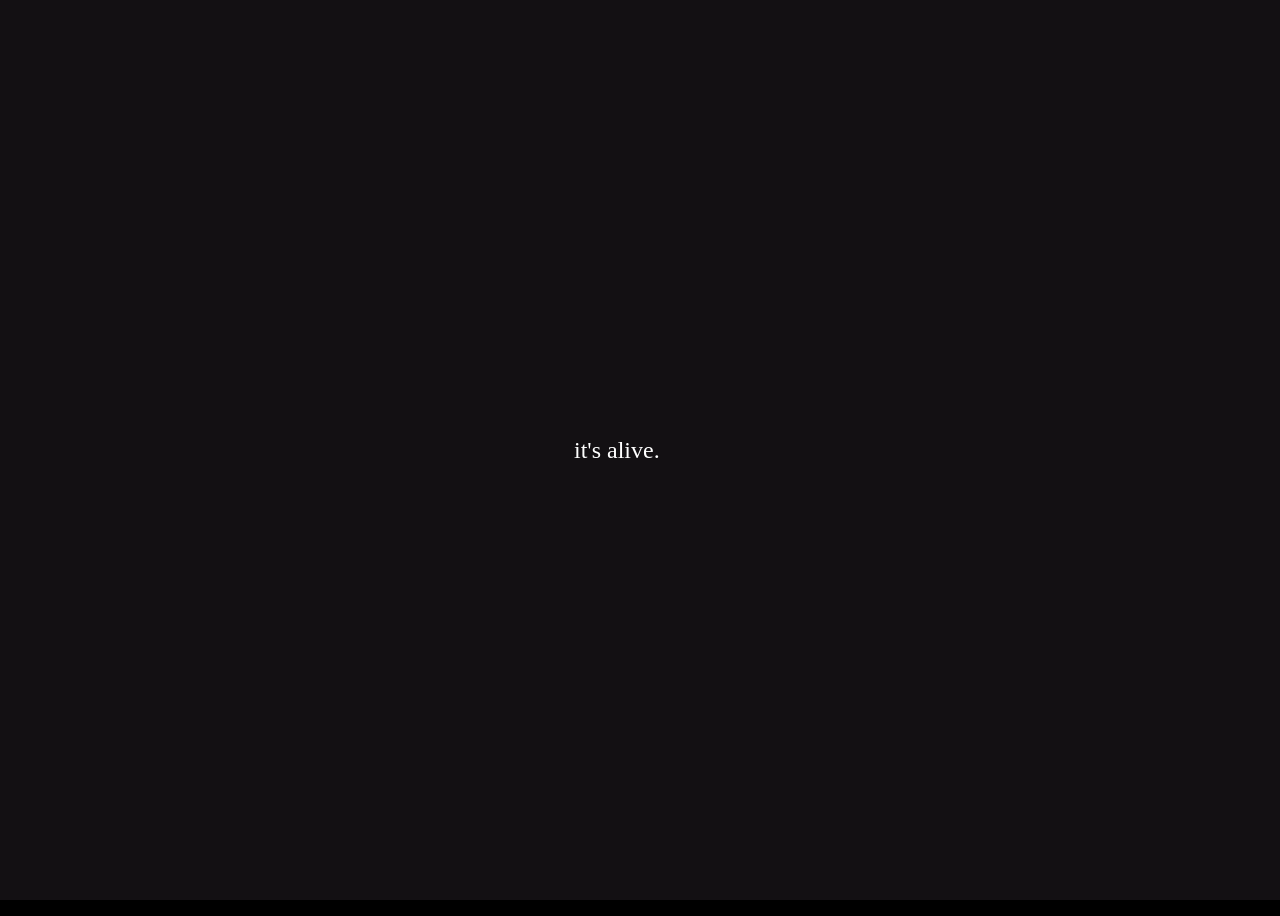
<file: index.html>
<!DOCTYPE html>
<html lang="en">
<head>
    <meta charset="UTF-8">
    <meta name="viewport" content="width=device-width, initial-scale=1.0">
    <title>ArasakaNet</title>
    <link rel="stylesheet" href="style.css">
    <link rel="icon" type="image/x-icon" href="favicon.png">

</head>
<body>
    <div id ="loadingScreen">
        <div class="wrapperL"><p class="Lstatus">it's alive.</p></div>
    </div>
    <div class="Owindow" id="outlinemain">
        <div class="windowheader" id="outlineheader"><p style="margin-right:auto">S.Y.S !NFO</p><p class="openbutton" id="outlineopen" >-</p><p id="outlineclose">x</p></div>
        <div><img class="insidewindow" id="outline" src="Welcome Screen.png" draggable="false"></div>
    </div>

    <div class="window" id="nasa" style="display:none" >
        <div class="windowheader" id="nasaheader"><p style="margin-right:auto">Nasa Control Panel</p><p class="openbutton" id="nasaopen" >-</p><p id="nasaclose">x</p></div>
            <div class="gallery-container">
                <a href="https://www.nasa.gov/" target="_blank">
                    <img src="nasa2.png" alt="Nasa" class="gallery-card" />
                </a>
                <a href="https://api.nasa.gov/" target="_blank">
                    <img src="API.png" alt="API" class="gallery-card3" />
                </a>
                <a href="https://stardance.hackclub.com/home" target="_blank">
                    <img src="stardance.png" alt="Stardance"  class="gallery-card"/>
                </a>
            </div>
            <div class="gallery-container2">
                <a href="https://www.spaceappschallenge.org/" target="_blank">
                    <img src="spaceapp.png" alt="SpaceApps" class="gallery-card2" />
                </a>
        </div>
    </div>

    <div class="window" id="starnic" style="display:none">
        <div class="windowheader" id="starnicheader"><p style="margin-right:auto">Starnic</p><p class="openbutton" id="starnicopen" >-</p><p id="starnicclose">x</p></div>
                <canvas id="dinoboard"></canvas>
    </div>

        <div class="window" id="timer" style="display:none" >
        <div class="windowheader" id="timerheader"><p style="margin-right:auto">C0untdown</p><p class="openbutton" id="timeropen" >-</p><p id="timerclose">x</p></div>
            <div class="timercontainer">
                <div class="inputcontainer">
                    <input type="number" id="minutes" min="1" max="999" value="5" placeholder="Min">
                    <button id="setTimeB">Set Time</button>
                </div>

                <div class="timedisplay" id="display">05:00</div>
        
                <div class="BControl">
                    <button id="startB">Start</button>
                    <button id="pauseB">Pause</button>
                    <button id="resetB">Reset</button>
                </div>
            </div>
        </div>
    </div>
        </div>
    </div>




   <div class="notewindow" id="quickNote" style="display:none">
        <div class="windowheader" id="quickNoteheader"><p style="margin-right:auto">Quick note.</p><p class="openbutton" id="noteopen" >-</p><p id="noteclose">x</p></div>
        <header>
        <h1>Quick note.</h1>
        <div>
            <button class ="add-note-btn" onclick="openNoteDialog()">+ Add Note</button>
        </div>
    </header>

    <main id="notesContainer" class="notes-grid"></main>

    <dialog id="noteDialog">
        <div class="dialog-content">
        <div class="dialog-header">
        <h2 class="dialog-title" id="dialogTitle"> Add new Note</h2>
        <button class="close-btn" onclick="closeNoteDialog()">x</button>
        </div>

        <form id="noteForm">
            <div class="form-group">
            <label for="noteContent" class="form-label">Title</label>
            <input type="text" id="noteTitle" class="form-input" placeholder="Write that crazy title..." required>
            </div>

            <div class="form-group">
                <label for="noteContent" class="form-label">Content</label>
                <textarea id="noteContent" class="form-textarea" placeholder="Write your crazy thoughts here..." required></textarea>
            </div>

            <div class="dialog-actions">
                <button type="button" class="cancel-btn" onclick="closeNoteDialog()">Cancel</button>
                <button type="submit" class="save-btn">Save Note</button>
            </div>
        </form>

        </div>
    </dialog>
        </div>
    </div>





        <div id="sidebar">
        <div class="sidebar-icons" id="sidebar-screen">
                <div class="desktopApps">
                    <img id="nasaapp" src="nasa.png">
                </div>
                <div class="desktopApps">
                    <img id="timerapp" src="timer.png">
                </div>
                <div class="desktopApps">
                    <img id="starnicapp" src="starnicapp.png">
                </div>
                <div class="desktopApps">
                    <img id="noteapp" src="QuickNote.png">
                </div>
        </div>
    </div>

    <div id="topbar">
        <div id="logo-space"><img src="favicon.png" id="logo"></div>
        <div id="time-space"><p id="time">6/21/2023 3:41 PM</p></div>

    <script src="script.js"></script>
</body>
</html>
</file>
<file: style.css>
body{
    font-family:"Ubuntu Mono";
    background-image: url("bg.png");
    background-size: cover;
    height: 100vh;
    overflow:hidden;
    box-sizing: border-box;
}

#loadingScreen{
position: fixed;
  top: 0;
  left: 0;
  width: 100vw;
  height: 100vh;
  z-index: 999999;        
  background-color: #131013; 

  display: flex;
  justify-content: center;
  align-items: center;
  
  transition: opacity 0.8s ease, visibility 0.8s ease;
}

#loadingScreen.fadeout {
  opacity:0;
  visibility:hidden;
  pointer-events:none;
}

.wrapperL {
  display: inline-flex;
  justify-content: flex-start;
  width: fit-content; 
  color:white;
}
.Lstatus {
  width:0;
  display:inline-block;
  overflow:hidden;
  font-size:1.5rem;
  white-space:nowrap;
  animation:typing 2s steps(11) forwards;
  }

@keyframes typing {
    from {
        width:0;
    }
    to {
        width:11ch;
    }
}

.notewindow{
    border: solid; 
    display: flex; 
    flex-direction: column; 
    border-radius: 16px; 
    position: absolute; 
    top: calc(50% - 180px); 
    left: calc(50% - 360px); 
    backdrop-filter: blur(4px); 
    background-color: rgba(0, 0, 0, 0.125); 
    border-color:rgb(140, 90, 150);
    width:70%;
    max-height: 70vh;      
    overflow-y: auto;        
    overflow-x: hidden;      
    box-sizing: border-box;
}
.Owindow{
    border: solid; 
    display: flex; 
    flex-direction: column; 
    border-radius: 16px; 
    position: absolute; 
    top: calc(50% - 260px); 
    left: calc(50% - 400px);  
    backdrop-filter: blur(4px); 
    background-color: rgba(0, 0, 0, 0.125); 
    border-color:rgb(140, 90, 150);
    width:60%;
}
#dinoboard{
    background-color: rgb(0, 0, 0);
    border-bottom: 1px solid black;
    border-radius: 20px;
}

.gallery-card:hover {
  transform: translateY(-2px);
  border-color: rgb(140, 90, 150);
filter: drop-shadow(3px 3px 5px rgba(140, 90, 150, 0.4));
}
.gallery-card:active,
.gallery-card.glow-active {
  border-color: rgb(190, 130, 210);
 filter: drop-shadow(3px 3px 5px rgba(140, 90, 150, 0.4));
  transform: scale(0.97);
}

.gallery-card3:hover {
  transform: translateY(-2px);
  border-color: rgb(140, 90, 150);
 filter: drop-shadow(3px 3px 5px rgba(140, 90, 150, 0.4));
}
.gallery-card3:active,
.gallery-card3.glow-active {
  border-color: rgb(190, 130, 210);
  filter: drop-shadow(3px 3px 5px rgba(140, 90, 150, 0.4));
  transform: scale(0.97);
}

.gallery-card2:hover {
  transform: translateY(-2px);
  border-color: rgb(140, 90, 150);
 filter: drop-shadow(3px 3px 5px rgba(140, 90, 150, 0.4));
}
.gallery-card2:active,
.gallery-card2.glow-active {
  border-color: rgb(190, 130, 210);
  filter: drop-shadow(3px 3px 5px rgba(140, 90, 150, 0.4));
  transform: scale(0.97);
}

.gallery-container{
    width:90%;
    margin-left:20px;
    margin-right:20px;
    display:flex;
    flex-direction:row;
    justify-content: space-between;
}


.gallery-container2{
    display:flex;
    justify-content:center;
}

.gallery-card2{
    width: 40vw; 
    width: clamp(200px, 40vw, 400px);
}

.gallery-card{
    width: 15vw; 
    width: clamp(100px, 15vw, 400px);
}


.gallery-card3{
    width: 17vw; 
    width: clamp(100px, 17vw, 400px);
}

.openbutton{
line-height: 1; font-size: 16px; margin-right: 10px;
}

#topbar{
    font-family:"Ubuntu Mono";
    display:flex;
    justify-content:space-between;
    align-items:center;
    color:white;
    position:absolute;
    bottom:0;
    left:0;
    right:0;
    border-top:solid;
    border-color: rgb(140, 90, 150);
    padding-right:10px;
    padding-left:10px;
    padding-bottom:20px;
    background-color: rgba(0, 0, 0, 0.386);
    backdrop-filter: blur(10px);
}
#logo{
    border-radius:10px;
    width:45px;
}
#logo-space{
    padding-left:20px;
    height:30px;
}
#time-space{
    margin-bottom:-10px;
    padding-right:10px;
}

#sidebar {
    z-index: 9999;
    margin-bottom: 71px;
    position: absolute;
    left: 0;
    bottom: 0;
    font-family: "Ubuntu Mono";
    display: none;
    background-color: rgba(118, 117, 117, 0);
    backdrop-filter: blur(10px);
    width: 40%;
    height: 13%;
    border-radius: 16px;
    border: solid;
    border-color: rgb(140, 90, 150);
    border-bottom-left-radius: 0px;
    border-bottom-right-radius: 0px;
    border-top-left-radius: 0px;
    box-sizing: border-box;
    overflow-y: auto; 
}


.sidebar-icons {
    display: flex;
    flex-wrap: wrap;       
    align-content: flex-start;
    width: 100%;
    padding: 10px;
    box-sizing: border-box;
}

.desktopApps {
    width: 25%;           
    box-sizing: border-box;
    display: flex;
    justify-content: center;
    align-items: center;
    padding: 10px;
}

.desktopApps img {
    width: 100%;
    max-width: 64px;       
    height: auto;
    cursor: pointer;
    box-sizing: border-box;
}

.window{
    border: solid; 
    display: flex; 
    flex-direction: column; 
    border-radius: 16px; 
    position: absolute; 
    top: calc(50% - 180px); 
    left: calc(50% - 360px); 
    backdrop-filter: blur(4px); 
    background-color: rgba(0, 0, 0, 0.125); 
    border-color:rgb(140, 90, 150);

}

.windowheader{
    width: 100%; 
    display: flex; 
    align-items: center; 
    cursor: pointer; 
    justify-content: flex-end; 
    box-sizing: border-box; 
    padding: 8px 14px;
    margin: 0px;
    color:rgb(140, 90, 150);
}

.insidewindow{
    border-radius: 16px;
    width:100%;
}

.selected{
    filter: drop-shadow(0 0 8px rgb(140, 90, 150));
}

  .timercontainer {
            text-align: center;
            background: #56444400;
            padding: 30px;
            border-radius: 10px;
            box-shadow: 0 4px 10px rgba(0,0,0,0.1);
        }
        .inputcontainer {
            margin-bottom: 20px;
        }
        .inputcontainer input {
            width: 80px;
            padding: 8px;
            font-size: 1.5rem;
            font-family:"Ubuntu Mono";
            background:#ffffff61;
            border: 1px solid #cccccc00;
            border-radius: 5px;
            text-align: center;
        }
        .inputcontainer button {
            padding: 8px 15px;
            font-family:"Ubuntu Mono";
            font-size: 1.5rem;
            background-color: rgba(179, 3, 214, 0.49);
            color: white;
            border: none;
            border-radius: 5px;
            cursor: pointer;
            margin-left: 5px;
        }
        .timedisplay {
            font-family:"Ubuntu Mono";
            font-size: 4rem;
            font-weight: bold;
            margin-bottom: 20px;
            color: #e8afe7;
        }
        .controls button {
            font-size: 1rem;
            padding: 10px 20px;
            margin: 5px;
            border: none;
            border-radius: 5px;
            cursor: pointer;
            transition: background 0.2s;
        }
        #startB { 
            background-color: rgba(179, 3, 214, 0.49); 
            color: white;
            border: 1px solid #cccccc00;
        }
        #pauseB { 
            background-color: rgba(179, 3, 214, 0.49); 
            border: 1px solid #cccccc00;
            color: white; 
        }
        #resetB { 
            background-color: rgba(179, 3, 214, 0.49);
            border: 1px solid #cccccc00;
            color: white; 
        }


:root {
  --brand-color: rgb(140, 90, 150);
  --base-color: #3c404f;
  --surface-color: #00000094;
  --text-color: #ff98fa;
  --secondary-text-color: #3c404f;
  --base-transparent-90: rgba(247, 247, 247, 0.9);
  --base-transparent-100: rgba(247, 247, 247, 1);
}

h1 {
    margin-left:20px;
  margin-bottom: 1rem;
  color:rgb(140, 90, 150);
}

button, input, textarea {
  font: inherit;
}

header {
  display: flex;
  justify-content: space-between;
  align-items: center;
  margin-bottom: 2rem;
}

.add-note-btn {
  background: var(--brand-color);
  color: white;
  border: none;
  padding: 0.75rem 1.5rem;
  border-radius: 0.5rem;
  margin-right:20px;
  cursor: pointer;
  font-weight: 500;
  transition: all 0.2s ease;
}

.add-note-btn:hover {
  background: rgb(191, 122, 205);
}

.notes-grid {
  display: grid;
  grid-template-columns: repeat(auto-fill, minmax(300px, 1fr));
  gap: 1.5rem;
}

.note-card {
  background: var(--surface-color);
  border-radius: 0.75rem;
  padding: 1.5rem;
  border: 1px solid var(--surface-color);
  transition: all 0.2s ease;
  position: relative;
}

.note-card:hover {
  transform: scale(1.02);
  box-shadow: 0 2px 15px rgba(0, 0, 0, 0.05);
}

.note-title {
    margin-left:10px;
  font-size: 1.25rem;
  font-weight: 600;
  margin-bottom: 0.75rem;
  color: var(--text-color);
  word-wrap: break-word;
}

.note-content {
    margin-left:10px;
  color: var(--secondary-text-color);
  line-height: 1.6;
  margin-bottom: 1rem;
  word-wrap: break-word;
  white-space: pre-wrap;
}

.note-actions {
  position: absolute;
  top: 1rem;
  right: 1rem;
  display: flex;
  gap: 0.5rem;
  opacity: 0;
  visibility: hidden;
  transition: all 0.2s ease;
}

.note-card:hover .note-actions {
  opacity: 1;
  visibility: visible;
}

.edit-btn, .delete-btn {
    margin-bottom:10px;
  margin-left:10px;
  width: 32px;
  height: 32px;
  border: none;
  border-radius: 0.375rem;
  cursor: pointer;
  display: flex;
  align-items: center;
  justify-content: center;
  transition: all 0.2s ease;
  backdrop-filter: blur(10px);
  background: var(--base-transparent-90);
  color: var(--text-color);
  border: 1px solid var(--surface-color);
}

.edit-btn:hover {
  background: var(--base-transparent-100);
  transform: scale(1.05);
}

.delete-btn:hover {
  background: #ff5252;
  transform: scale(1.05);
  color: white;
}

dialog {
  margin: auto;
  inset: 0;
  border: none;
  border-radius: 1rem;
  padding: 0;
  background: var(--surface-color);
  color: var(--text-color);
  max-width: 500px;
  width: 90vw;
}

dialog::backdrop {
  background: rgba(0, 0, 0, 0.1);
  backdrop-filter: blur(4px);
}

.dialog-content {
  padding: 2rem;
}

.dialog-header {
  display: flex;
  justify-content: space-between;
  align-items: center;
  margin-bottom: 1.5rem;
}

.dialog-title {
  font-size: 1.5rem;
  font-weight: 600;
}

.close-btn {
  background: none;
  border: none;
  font-size: 1.5rem;
  cursor: pointer;
  color: var(--secondary-text-color);
  padding: 0.25rem;
  border-radius: 0.25rem;
  transition: background 0.2s ease;
}

.close-btn:hover {
  background: var(--surface-color);
}

.form-group {
  margin-bottom: 1.5rem;
}

.form-label {
  display: block;
  margin-bottom: 0.5rem;
  font-weight: 500;
  color: var(--text-color);
}

.form-input, .form-textarea {
  width: 100%;
  padding: 0.75rem;
  border: 2px solid var(--surface-color);
  border-radius: 0.5rem;
  font-size: 1rem;
  transition: border-color 0.2s ease;
  background: var(--base-color);
  color: var(--text-color);
}

.form-input:focus, .form-textarea:focus {
  outline: none;
  border-color: var(--brand-color);
}

.form-textarea {
  resize: vertical;
  min-height: 120px;
}

.dialog-actions {
  display: flex;
  gap: 1rem;
  justify-content: flex-end;
}

.cancel-btn, .save-btn {
  padding: 0.75rem 1.5rem;
  border: none;
  border-radius: 0.5rem;
  cursor: pointer;
  font-weight: 500;
  transition: all 0.2s ease;
}

.cancel-btn {
  background: var(--base-color);
  color: var(--text-color);
}

.save-btn {
  background: var(--brand-color);
  color: white;
}

.save-btn:hover {
  background: rgb(191, 122, 205);
}

.empty-state {
  text-align: center;
  padding: 4rem 2rem;
  color: var(--secondary-text-color);
}

.empty-state h2 {
  font-size: 1.5rem;
  margin-bottom: 0.5rem;
  font-weight: 600;
}

.empty-state p {
  font-size: 1rem;
  margin-bottom: 2rem;
}
</file>
